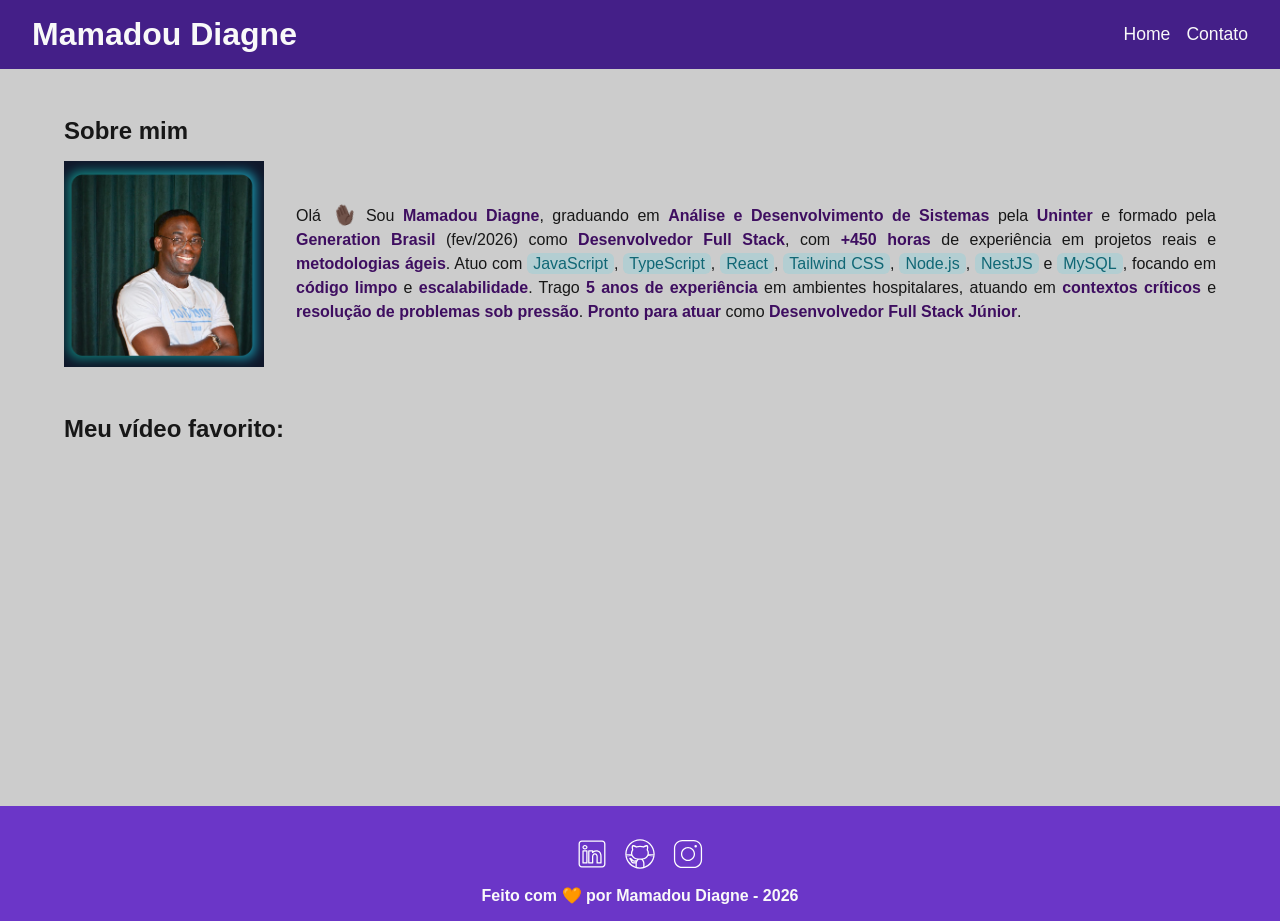
<file: index.html>
<!DOCTYPE html>
<html lang="pt-br">

<head>
    <meta charset="UTF-8">
    <title>Mamadou Diagne | Desenvolvedor Full Stack Portfolio</title>
    <meta name="viewport" content="width=device-width, initial-scale=1.0">
    <meta name="description" content="Projeto Portfólio">
    <meta name="author" content="Mamadou Diagne">
    <meta name="keywords" content="Mamadou Diagne, Desenvolvedor Full Stack, HTML, CSS, JavaScript">
    <link rel="icon" type="image/svg+xml" href="./assets/img/logo.jpeg" />


    <!-- Link para a Folha de Estilo da Página - CSS -->
	<link rel="stylesheet" href="./assets/css/style.css" />

    <title>Meu Perfil</title>
</head>

    <!-- Cabeçalho da Página (header) -->
    <header>

        <!-- Título do cabeçalho -->
        <h1>Mamadou Diagne</h1>

        <!-- Menu de Navegação -->
        <nav>
            <ul>
                <li><a href="index.html">Home</a></li>
                <li><a href="contato.html">Contato</a></li>
            </ul>
        </nav>

    </header>

    <!-- Seção Principal da Página (main) -->
    <main>

        <!-- Seção Sobre -->
        <section id="about">

            <!-- Título da Seção -->
            <h2>Sobre mim</h2>

            <article>

                <!-- Foto do Perfil -->
                <img src="./assets/img/user_01.png" alt="Foto do criador desse conteúdo"/>
                <!-- Texto do Perfil -->
                <p>
                    Olá <span class="wave">✋🏿</span> Sou <span class="highlight">Mamadou Diagne</span>, graduando em 
  <span class="highlight">Análise e Desenvolvimento de Sistemas</span> pela 
  <span class="highlight">Uninter</span> e formado pela 
  <span class="highlight">Generation Brasil</span> <span class="soft">(fev/2026)</span> como 
  <span class="highlight">Desenvolvedor Full Stack</span>, com 
  <span class="highlight">+450 horas</span> de experiência em projetos reais e 
  <span class="highlight">metodologias ágeis</span>. 
  Atuo com <span class="tech">JavaScript</span>, <span class="tech">TypeScript</span>, 
  <span class="tech">React</span>, <span class="tech">Tailwind CSS</span>, 
  <span class="tech">Node.js</span>, <span class="tech">NestJS</span> e 
  <span class="tech">MySQL</span>, focando em 
  <span class="highlight">código limpo</span> e 
  <span class="highlight">escalabilidade</span>. 
  Trago <span class="highlight">5 anos de experiência</span> em ambientes hospitalares, atuando em 
  <span class="highlight">contextos críticos</span> e 
  <span class="highlight">resolução de problemas sob pressão</span>. 
  <span class="highlight">Pronto para atuar</span> como 
  <span class="highlight">Desenvolvedor Full Stack Júnior</span>.
                </p>
   
                
            </article>

        </section>

        <!-- Seção vídeo -->
        <section id="video">

            <!-- Título da Seção -->
			<h2>Meu vídeo favorito:</h2>

            <!-- Vídeo da Seção -->
            <figure>
                <iframe
                    width="560"
                    height="315"
                    src="https://www.youtube.com/embed/Z3_mtwMMuGI?si=F1QiiDYSfsPG3nF0"
                    frameborder="0"
                    allow="accelerometer; autoplay; encrypted-media; gyroscope; picture-in-picture"
                    allowfullscreen
                ></iframe>
            </figure>

        </section>

    </main>

    <!-- Rodapé da Página (footer) -->
    <footer>

        <!-- Seção de Contato - Redes Sociais-->
        <section>

            <a href="https://www.linkedin.com/in/mamadudev">
                <img src="assets/img/linkedin.svg" alt="LinkedIn" />
            </a>

            <a href="https://github.com/mamadudev">
                <img src="assets/img/github.svg" alt="Github" />
            </a>

            <a href="https://www.instagram.com/diagne_momo">
                <img src="assets/img/instagram.svg" alt="Instagram" />
            </a>

        </section>

		<h3>
			Feito com 🧡 por Mamadou Diagne - 2026
		</h3>

    </footer>

</body>

</html>
</file>
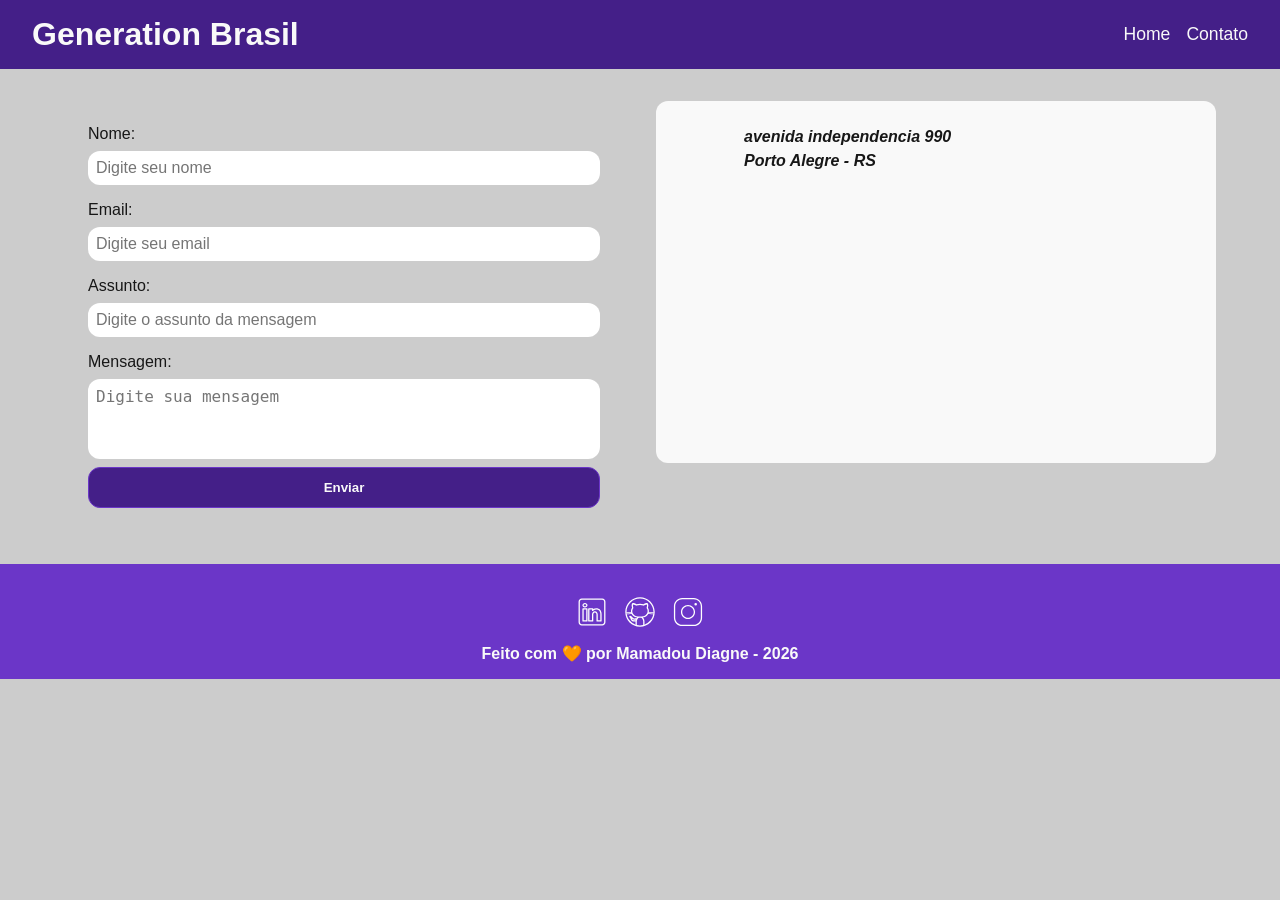
<file: contato.html>
<!DOCTYPE html>
<html lang="pt-br">

<head>
    <meta charset="UTF-8">
    <title>Mamadou Diagne | contato</title>
    <meta name="viewport" content="width=device-width, initial-scale=1.0">
    <meta name="description" content="Projeto Portfólio">
    <meta name="author" content="Mamadou Diagne">
    <meta name="keywords" content="Mamadou Diagne, Desenvolvedor Full Stack, HTML, CSS, JavaScript">
    <link rel="icon" type="image/svg+xml" href="./assets/img/logo.jpeg" />

    <!-- Link para a Folha de Estilo da Página - CSS -->
	<link rel="stylesheet" href="./assets/css/style.css" />

    <title>Contato</title>
</head>

<body>

    <!-- Cabeçalho da Página (header) -->
    <header>

        <!-- Título do cabeçalho -->
        <h1>Generation Brasil</h1>

        <!-- Menu de Navegação -->
        <nav>
            <ul>
                <li><a href="index.html">Home</a></li>
                <li><a href="contato.html">Contato</a></li>
            </ul>
        </nav>

    </header>

    <!-- Seção Principal da Página (main) -->
    <main class="main_contato">

        <!-- Seção do Formulário -->
        <form action="#" method="submit" id="formulario">

            <label for="nome">Nome: </label>
            <input id="name" type="text" name="name" placeholder="Digite seu nome" />
            <span id="errNome"></span>

            <label for="email">Email: </label>
            <input id="email" type="text" name="email" placeholder="Digite seu email" />
            <span id="errEmail"></span>

            <label for="subject">Assunto: </label>
            <input id="subject" type="text" name="subject" placeholder="Digite o assunto da mensagem" />
            <span id="errSubject"></span>

            <label for="message">Mensagem: </label>
            <textarea id="message" name="message" placeholder="Digite sua mensagem"></textarea>

            <button type="submit">Enviar</button>

        </form>

        <!-- Seção do Google Maps -->
        <article class="article_mapa">

            <address>
                <p>avenida independencia 990</p>
                <p>Porto Alegre - RS</p>
            </address>

            <iframe
                src="https://www.google.com/maps/embed?pb=!1m18!1m12!1m3!1d3454.4542024862573!2d-51.21779762478787!3d-30.034647981847665!2m3!1f0!2f0!3f0!3m2!1i1024!2i768!4f13.1!3m3!1m2!1s0x9519796dfe6f6b7d%3A0x8c5f5a2b5f4e0e0!2sAv.%20Independ%C3%AAncia%2C%20990%20-%20Independ%C3%AAncia%2C%20Porto%20Alegre%20-%20RS%2C%2090110-002!5e0!3m2!1spt-BR!2sbr!4v1696224866595!5m2!1spt-BR!2sbr"
                width="400"
                height="250"
                frameborder="0"
                style="border: 0"
                allowfullscreen
                aria-hidden="false"
                tabindex="0"
            ></iframe>

        </article>


    </main>

    <!-- Rodapé da Página (footer) -->
    <footer>

        <!-- Seção de Contato - Redes Sociais-->
        <section>

            <a href="https://www.linkedin.com/in/mamadudev">
                <img src="assets/img/linkedin.svg" alt="LinkedIn" />
            </a>

            <a href="https://github.com/mamadudev">
                <img src="assets/img/github.svg" alt="Github" />
            </a>

            <a href="https://www.instagram.com/diagne_momo">
                <img src="assets/img/instagram.svg" alt="Instagram" />
            </a>

        </section>

        <h3>
            Feito com 🧡 por Mamadou Diagne - 2026
        </h3>

    </footer>

    <!-- Script JavaScript-->
    <script src="assets/js/script.js"></script>

</body>

</html>
</file>
<file: assets/css/style.css>
* {
    margin: 0;
    padding: 0;
    box-sizing: border-box;
}

:root {
    --purple-200: #9a7bd1;
    --purple-500: #6b36c8;
    --purple-800: #441f88;
    --black-800: #171717;
    --gray-200: #cccccc;
    --white: #f9f9f9;
}

body {
    background-color: var(--gray-200);
    color: var(--black-800);
    font-family: sans-serif;
}

h1, h2, h3 {
    font-weight: 700;
}

h1{
    color: var(--white);
    font-size: 2rem;
}

h2 {
    color: var(--black-800);
    font-size: 1.5rem;
    padding: 1rem 0;
    font-weight: 600;
}

h3 {
    color: var(--white);
    font-size: 1rem;
    text-align: center;
}

p{
    font-size: 1rem;
    line-height: 1.5rem;
    text-align: justify;
}

section {
    width: 90%;
    margin: 2rem auto;
}

header {
    background-color: var(--purple-800);
    padding: 1rem 2rem;
    display: flex;
    justify-content: space-between;
    align-items: center;
    position: sticky;
    top: 0;
}

nav ul {
    list-style: none;
    display: flex;
    gap: 1rem;
}

nav a {
    color: var(--white);
    font-size: 1.1rem;
    text-decoration: none;
}

nav a:hover {
    color: var(--purple-200);
    text-decoration: underline;
}

#about article {
    display: flex;
    align-items: center;
    gap: 2rem;
}

#about img {
    width: 200px;
    flex-shrink: 0;
}

#about p {
    flex: 1;
}

#video figure{
    display: flex;
    justify-content: center;
}

footer {
    flex-direction: column;
    align-items: center;
    justify-content: center;
    padding: 1rem;
    color: var(--white);
    background-color: var(--purple-500);
    font-weight: bold;
    text-align: center;
}

footer section {
    width: 100%;
    display: flex;
    justify-content: center;
    align-items: center;
    gap: 1rem;
    margin: 1rem 0;
}

footer img {
    width: 2rem;
    height: 2rem;
    display: block;
    filter: invert(100%);
    transition: filter 0.3s;
}

footer img:hover{
    filter: brightness(0) 
    saturate(100%)
    invert(65%) 
    sepia(59%)
    saturate(2437%)
    hue-rotate(213deg)
    brightness(86%)
    contrast(88%);
}

.main_contato {
    display: grid;
    grid-template-columns: 1fr 1fr;
    gap: 2rem;
    align-items: start;
    width: 90%;
    margin: 2rem auto;
}

form {
    display: flex;
    flex-direction: column;
    gap: 0.5rem;
    padding: 1.5rem;
    border-radius: 0.75rem;
}

form input, textarea {
    padding: 0.5rem;
    border-radius: 0.75rem;
    border: none;
    font-size: 1rem;
}

textarea {
    resize: none;
    height: 5rem;
}

form button {
    background-color: var(--purple-800);
    color: var(--white);
    padding: 0.75rem;
    border: 1px solid var(--purple-500);
    border-radius: 0.75rem;
    font-weight: 700;
    cursor: pointer;
}

form button:hover {
    background-color: var(--purple-500);
}

form span {
    color: #f00;
    font-size: 0.75rem;
}

.article_mapa {
    display: flex;
    flex-direction: column;
    justify-content: center;
    align-items: center;
    gap: 1rem;
    background: var(--white);
    padding: 1.5rem;
    border-radius: 0.75rem;
}

.article_mapa address {
    width: 75%;
}

.article_mapa address p {
    font-weight: 600;
}

.article_mapa iframe {
    align-self: center;
}
.highlight {
  color: #3e0e60;
  font-weight: 600;
}

.wave {
  display: inline-block;
  transform: rotate(-20deg);
  font-size: 1.2em;
  margin-left: 4px;
}

/* Tecnologias */
.tech {
  background: rgba(34, 211, 238, 0.15);
  color: #106775;
  padding: 2px 6px;
  border-radius: 6px;
  font-weight: 500;
  white-space: nowrap;
}
</file>
